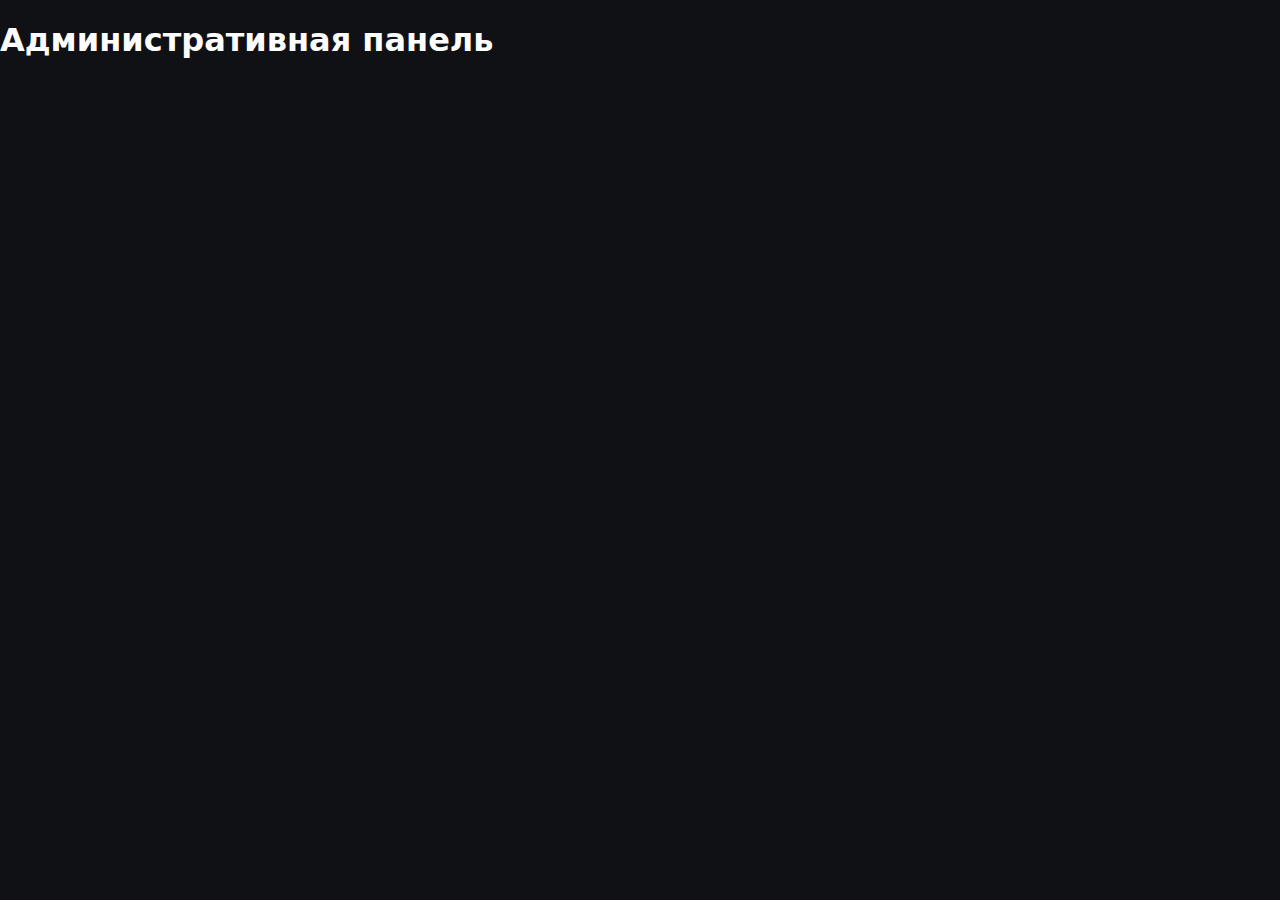
<file: frontend/admin.html>
<!DOCTYPE html>
<html lang="ru">
<head>
    <meta charset="UTF-8">
    <title>Административная панель</title>
    <link rel="stylesheet" href="styles.css">
</head>
<body>
    <div class="admin-container">
        <h1>Административная панель</h1>
        <div id="admin-content">
            <!-- Admin panel content will be dynamically loaded here -->
        </div>
    </div>
    <script src="admin.js"></script>
</body>
</html>
</file>
<file: frontend/styles.css>
:root{
  --bg:#0f1115;
  --card:#151922;
  --line:#2a2f3a;
  --text:#fff;
  --muted:rgba(255,255,255,.7);
  --accent:#2a7fff;
  --danger:#a83232;
}

*{box-sizing:border-box}
body{
  margin:0;
  background:var(--bg);
  color:var(--text);
  font-family:system-ui,-apple-system,Segoe UI,Roboto,Arial,sans-serif;
}

.center{min-height:100vh;display:flex;align-items:center;justify-content:center;padding:16px}
.app{max-width:520px;margin:0 auto;padding:12px}

.card{
  background:var(--card);
  border:1px solid var(--line);
  border-radius:16px;
  padding:14px;
  margin-bottom:12px;
}

.h1{font-size:20px;font-weight:900}
.h2{font-size:16px;font-weight:900}
.muted{color:var(--muted)}
.small{font-size:12px}

.topbar{display:flex;justify-content:space-between;align-items:center;gap:12px;margin-bottom:12px}
.left{display:flex;align-items:center;gap:10px}

.avatar{
  width:44px;height:44px;border-radius:14px;
  background:#1b2030;border:1px solid var(--line);
  display:flex;align-items:center;justify-content:center;font-weight:900
}

.balance{
  border:1px solid var(--line);
  background:#121621;
  border-radius:14px;
  padding:8px 10px;
  color:var(--text);
  text-align:left;
  min-width:140px;
}
.balanceVal{font-weight:900}

.menu{position:relative}
.burger{
  width:44px;height:44px;border-radius:14px;
  border:1px solid var(--line);
  background:#121621;
  display:flex;flex-direction:column;gap:5px;justify-content:center;padding:12px
}
.burger span{height:2px;background:#fff;border-radius:2px;opacity:.9}

.dropdown{
  position:absolute;right:0;top:52px;width:220px;
  background:#141a25;border:1px solid var(--line);
  border-radius:14px;padding:10px;z-index:10
}
.dropBtn{
  width:100%;min-height:42px;border-radius:12px;
  border:1px solid var(--line);
  background:#121621;color:#fff;font-weight:900;
  margin-bottom:8px
}
.dropBtn:last-child{margin-bottom:0}

.pages .page{display:none}
.pages .page-active{display:block}

.pageHead{display:flex;align-items:center;gap:10px;margin-bottom:10px}

.row{display:flex;justify-content:space-between;align-items:center;gap:10px}
.grid{display:grid;grid-template-columns:1fr 1fr;gap:10px}

.btn{
  min-height:42px;border-radius:12px;
  border:1px solid var(--line);
  background:#121621;
  color:#fff;font-weight:900;
  padding:10px 12px;
}
.btn.primary{background:var(--accent);border-color:transparent}
.btn.ghost{background:transparent}
.btn.danger{background:var(--danger);border-color:transparent}
.btn:active{transform:scale(.98)}

.input,.select,.textarea{
  width:100%;
  border-radius:12px;
  border:1px solid var(--line);
  background:#121621;
  color:#fff;
  padding:10px 12px;
  outline:none;
  margin-top:10px;
}
.textarea{min-height:120px;resize:vertical}

.badge{
  padding:6px 10px;border-radius:999px;
  border:1px solid var(--line);
  background:#121621;
  font-size:12px;color:var(--muted);white-space:nowrap
}

.list{display:flex;flex-direction:column;gap:10px;margin-top:10px}
.item{
  background:#121621;border:1px solid var(--line);
  border-radius:14px;padding:12px
}
.itemTitle{font-weight:900}
.itemSub{margin-top:6px;color:var(--muted);font-size:13px;word-break:break-word}
.itemRow{display:flex;justify-content:space-between;align-items:center;gap:10px}
.tag{font-size:12px;color:var(--muted)}
.err{color:#ff5a5a;margin-top:10px;font-size:13px}

.overlay{
  position:fixed;inset:0;background:rgba(0,0,0,.55);
  z-index:100
}
.sheet{
  position:fixed;left:0;right:0;bottom:0;
  background:var(--bg);
  border-top-left-radius:16px;border-top-right-radius:16px;
  border:1px solid var(--line);
  padding:14px;
  max-height:85vh;
  overflow:auto;
  z-index:101
}
.cfgBox{
  margin-top:10px;padding:12px;
  border-radius:14px;border:1px solid var(--line);
  background:var(--card);
}
.pre{white-space:pre-wrap;word-break:break-word;margin:10px 0 0 0;font-size:13px}
.qrWrap{display:flex;justify-content:center;margin-top:10px}
.video{width:100%;border-radius:14px;background:#000;margin-top:10px}

/* Invite code UI */
.inviteBox{display:flex;gap:10px;align-items:center;margin-top:10px}
.inviteCode{
  flex:1;padding:10px 12px;border-radius:12px;
  border:1px solid var(--line);background:#121621;
  font-family:ui-monospace, SFMono-Regular, Menlo, Monaco, Consolas, "Liberation Mono", monospace;
  font-size:14px;word-break:break-all;color:#fff
}
</file>
